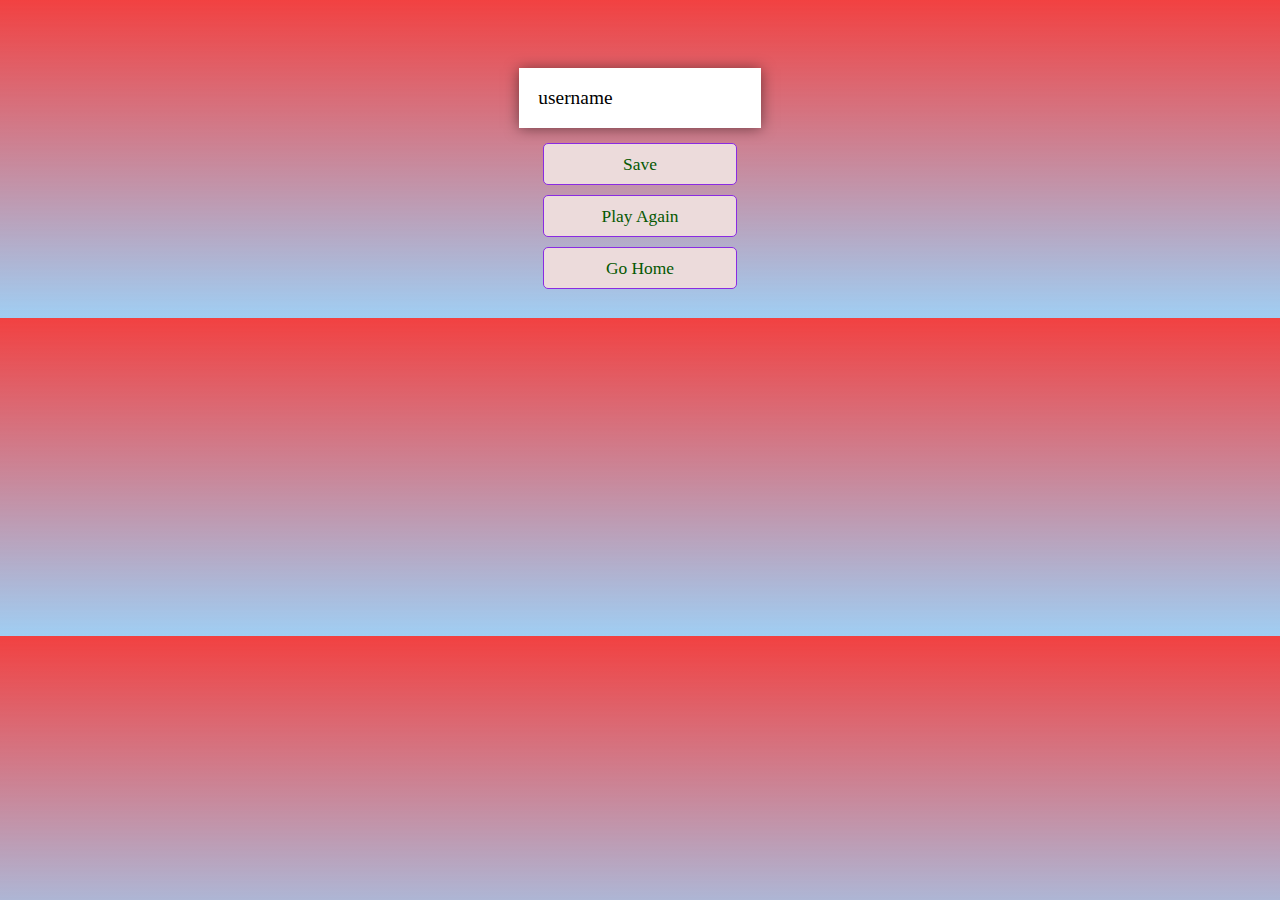
<file: QuizDream-main/end.html>
<!DOCTYPE html>
<html lang="en">
  <head>
    <meta charset="UTF-8" />
    <meta name="viewport" content="width=device-width, initial-scale=1.0" />
    <meta http-equiv="X-UA-Compatible" content="ie=edge" />
    <title>Congrats!</title>
    <link rel="stylesheet" href="app.css" />
  </head>
  <body>
    <div class="container">
      <div id="end" class="flex-center flex-column">
        <h1 id="finalScore"></h1>
        <form>
          <input
            type="text"
            name="username"
            id="username"
            placeholder="username"
          />
          <button
            type="submit"
            class="btn"
            id="saveScoreBtn"
            onclick="saveHighScore(event)"
            disabled
          >
            Save
          </button>
        </form>
        <a class="btn" href="/game.html">Play Again</a>
        <a class="btn" href="/">Go Home</a>
      </div>
    </div>
    <script src="end.js"></script>
  </body>
</html>
</file>
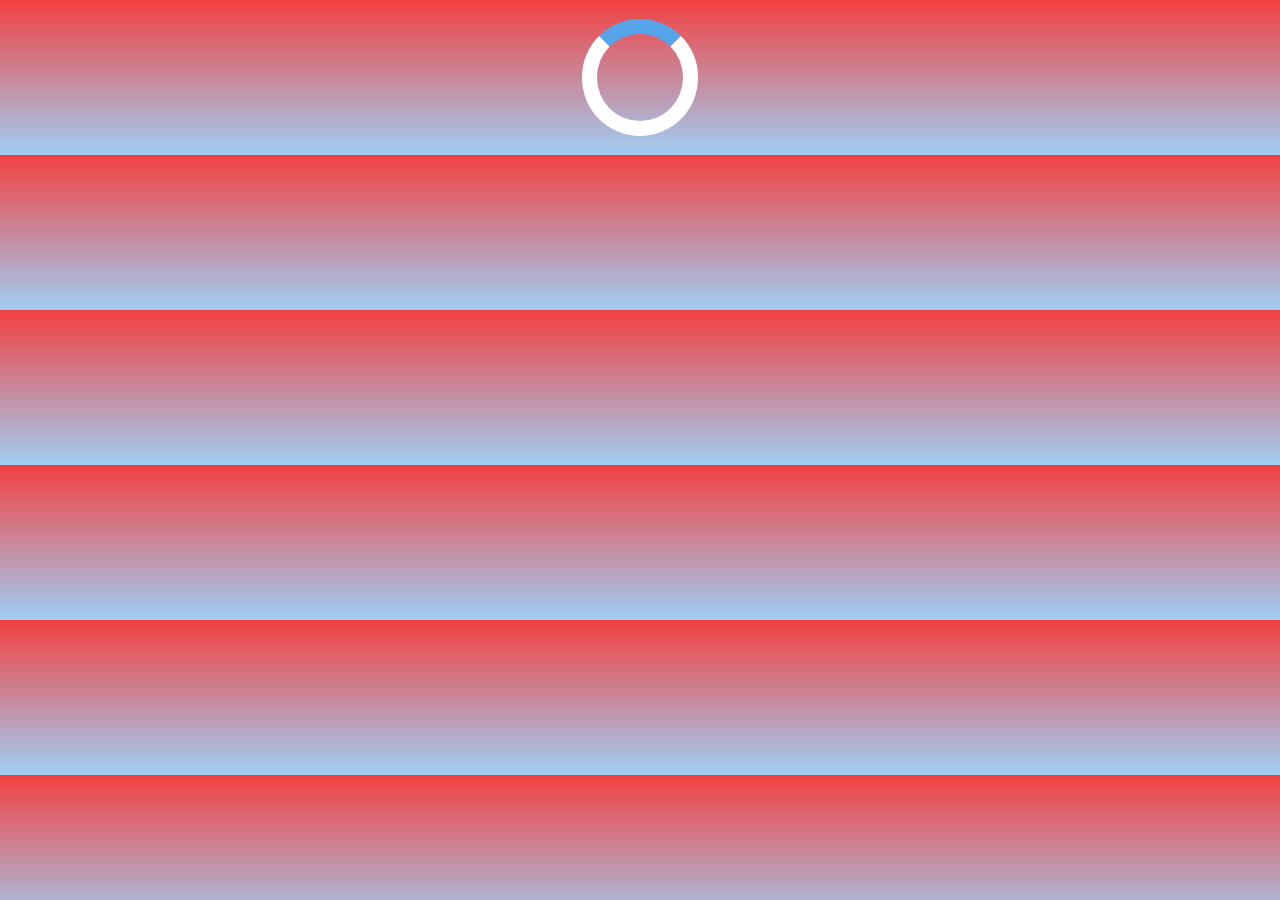
<file: QuizDream-main/game.html>
<!DOCTYPE html>
<html lang="en">
  <head>
    <meta charset="UTF-8" />
    <meta name="viewport" content="width=device-width, initial-scale=1.0" />
    <meta http-equiv="X-UA-Compatible" content="ie=edge" />
    <title>Quick Quiz - Play</title>
    <link rel="stylesheet" href="app.css" />
    <link rel="stylesheet" href="game.css" />
  </head>
  <body>
    <div class="container">
      <div id="loader"></div>
      <div id="game" class=" justify-center flex-column hidden">
        <div id="hud" >
          <div id="hud-item">
            <p id="progressText" class="hud-prefix">
              Question
            </p>
            <div id="progressBar">
              <div id="progressBarFull"></div>
            </div>
          </div>
          <div id="hud-item">
            <p class="hud-prefix">
              Score
            </p>
            <h1 class="hud-main-text" id="score">
              0
            </h1>
          </div>
        </div>
        <h2 id="question"></h2>
        <div class="choice-container">
          <p class="choice-prefix">A</p>
          <p class="choice-text" data-number="1"></p>
        </div>
        <div class="choice-container">
          <p class="choice-prefix">B</p>
          <p class="choice-text" data-number="2"></p>
        </div>
        <div class="choice-container">
          <p class="choice-prefix">C</p>
          <p class="choice-text" data-number="3"></p>
        </div>
        <div class="choice-container">
          <p class="choice-prefix">D</p>
          <p class="choice-text" data-number="4"></p>
        </div>
      </div>
    </div>
    <script src="game.js"></script>
  </body>
</html>
</file>
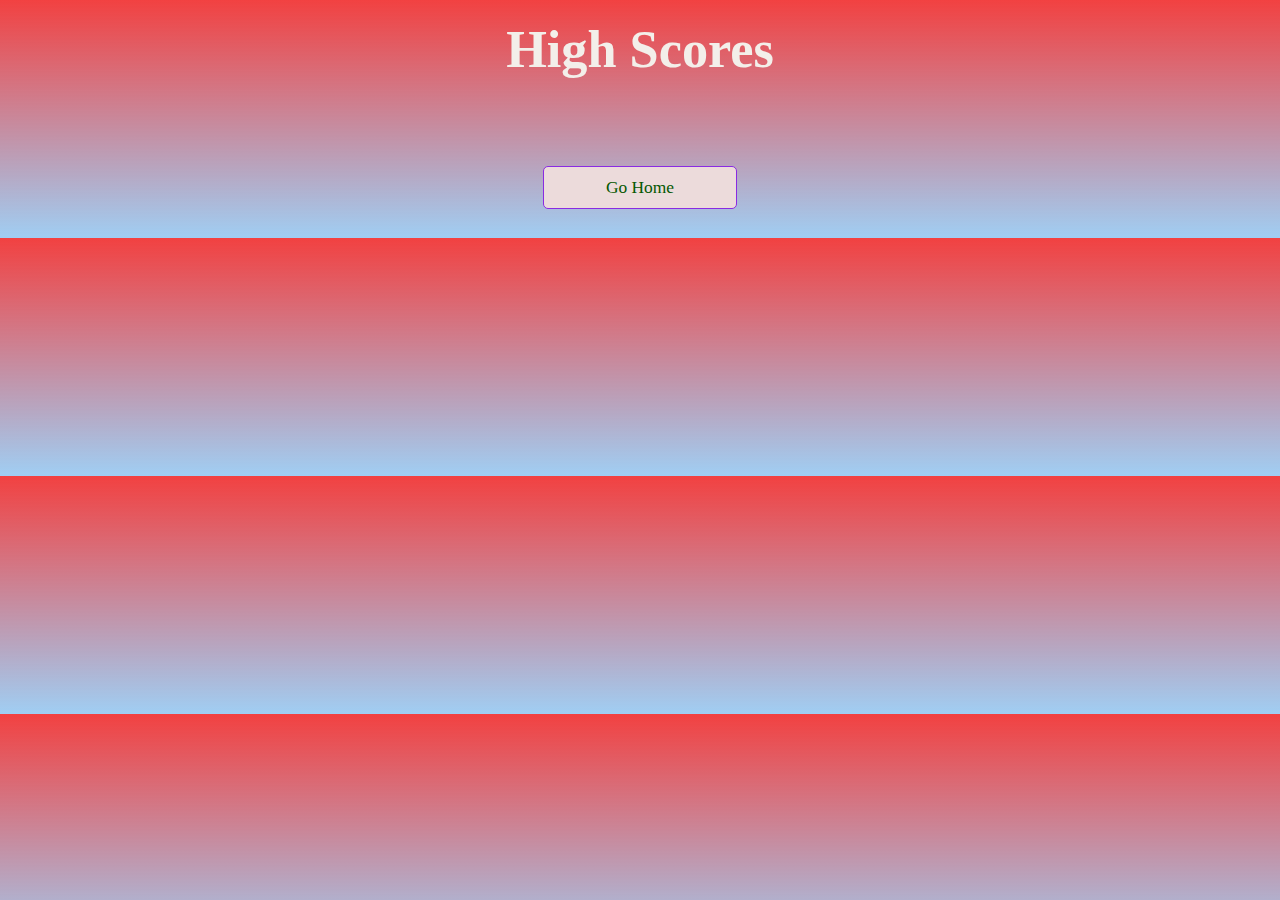
<file: QuizDream-main/highscores.html>
<!DOCTYPE html>
<html lang="en">
  <head>
    <meta charset="UTF-8" />
    <meta name="viewport" content="width=device-width, initial-scale=1.0" />
    <meta http-equiv="X-UA-Compatible" content="ie=edge" />
    <title>High Scores</title>
    <link rel="stylesheet" href="app.css" />
    <link rel="stylesheet" href="highscores.css" />
  </head>
  <body>
    <div class="container">
      <div id="highScores" class="flex-center flex-column">
        <h1 id="finalScore">High Scores</h1>
        <ul id="highScoresList"></ul>
        <a class="btn" href="/">Go Home</a>
      </div>
    </div>
    <script src="highscores.js"></script>
  </body>
</html>
</file>
<file: QuizDream-main/app.css>
:root {
  background-image: linear-gradient(180deg, rgba(238, 8, 8, 0.767), rgb(160, 206, 243));
  
  font-size: 60.5%;
}

* {
  box-sizing: border-box;
  font-family: Georgia, 'Times New Roman', Times, serif;
  margin: 0;
  padding: 0;
  
}
.header img{
  float: center;
  width: 100px;
  height: 100px;
  margin-top: 30px;
  
}
.header img:hover{
  cursor: pointer;
  background-color:transparent;
  box-shadow: 0 0.4rem 1.4rem 0 rgba(0, 2, 2, 0.5);
  transform: translateY(-0.1rem);
  transition: transform 180ms;

}
.header h1{
  position: relative;
  top: 15px;
  left: 10px;
}
.header h1:hover{
  cursor: pointer;
  color: white;
}
#quiz1{
  display: flex;
  flex: wrap;
  margin-top: 140px;
  padding: 0,auto;
  justify-content: center;
  
}
h1,
h2,
h3,
h4 {
  margin-bottom: 1rem;
}

h1 {
  font-size: 5.4rem;
  color: #f3efea;
  margin-bottom: 5rem;
}

h1 > span {
  font-size: 2.2rem;
  font-weight: 500;
}




h2 {
  font-size: 4rem;
  margin-bottom: 4rem;
  font-weight: 700;
}

h3 {
  font-size: 3rem;
  font-weight: 500;
}



.container {
  width: 100%;
  height: 100%;
  display: flex;
  justify-content: center;
  align-items: center;
  max-width: 1000px;
  margin: 0 auto;
  padding: 2rem;
}

.container > * {
  width: 100%;
}
.q1{
 display: inline-block;
 background-image: url(photo-1553095066-5014bc7b7f2d.jpg);
 height:100vh;
 width: 130%;
}
.q2{
  display: inline-block;
  background-image: url(photo-1553095066-5014bc7b7f2d.jpg);
  height:100vh;
  width: 130%;
 }

  .q1:hover{
  cursor: pointer;
  background-color:transparent;
  box-shadow: 0 0.4rem 1.4rem 0 rgba(0, 2, 2, 0.5);
  transform: translateY(-0.1rem);
  transition: transform 180ms;
}
.q2:hover{
  cursor: pointer;
  background-color:transparent;
  box-shadow: 0 0.4rem 1.4rem 0 rgba(0, 2, 2, 0.5);
  transform: translateY(-0.1rem);
  transition: transform 180ms;
}
.flex-column {
  display: flex;
  flex-direction: column;
}

.flex-center {
  justify-content: center;
  align-items: center;
}

.justify-center {
  justify-content: center;
}

.text-center {
  text-align: center;
}

.hidden {
  display: none;
}


.btn {
  font-size: 1.8rem;
  padding: 1rem 0;
  width: 20rem;
  text-align: center;
  border: 0.1rem solid blueviolet;
  margin-bottom: 1rem;
  text-decoration: none;
  color: #055802;
  font-weight: 300;
  background-color: rgb(236, 219, 219);
  border-radius: 5px;
}

.btn:hover {
  cursor: pointer;
  background-color:palevioletred;
  box-shadow: 0 0.4rem 1.4rem 0 rgba(0, 2, 2, 0.5);
  transform: translateY(-0.1rem);
  transition: transform 180ms;
}







form {
  width: 100%;
  display: flex;
  flex-direction: column;
  align-items: center;
}

input {
  margin-bottom: 1.5rem;
  width: 25rem;
  padding: 2rem;
  font-size: 2rem;
  border: none;
  box-shadow: 0 0.1rem 1.4rem 0 rgba(0, 0, 0, 0.5);
}

input::placeholder {
  color: rgb(0, 0, 0);
}

@media (max-width: 1050px) {
  .container {
    z-index: 1;
    width: 65vw;
     
  }
}
@media (max-width: 1000px) {
  .container {
    z-index: 1;
    width: 80vw;
    /* column-gap: 7.8125rem; */
  }
}
@media (max-width: 930px) {
  .container {
    z-index: 1;
    width: 80vw;
    column-gap: 4rem;
  }
}

@media (max-width: 850px) {
  .simple-booking {
    width: auto;
  }
}

@media (max-width: 740px) {
  .container {
    column-gap: 2rem;
  }
}

@media (max-width: 700px) {
  .container {
    width: 90vw;
    column-gap: 1rem;
  }
}

@media (max-width: 605px), (max-height: 550px) {
  body {
    height: auto;
    overflow-x: hidden;
  }
  .container {
    display: flex;
    flex-direction: column;
    justify-content: center;
    width: 100vw;
    margin: 4rem;
    align-items: center;
    column-gap: 0;
    
    
  }
  .mobile {
    margin-bottom: 4rem;
  }
@media (max-width: 472px) {
  .container {
    margin-left: auto;
    margin-right: auto;
  }
}
}
</file>
<file: QuizDream-main/game.css>
.choice-container {
  display: flex;
  margin-bottom: 0.5rem;
  width: 100%;
  font-size: 1.8rem;
  border: 0.1rem solid rgb(86, 165, 235, 0.25);
  background-color: white;
}

.choice-container:hover {
  cursor: pointer;
  box-shadow: 0 0.4rem 1.4rem 0 rgba(86, 185, 235, 0.5);
  transform: translateY(-0.1rem);
  transition: transform 150ms;
}

.choice-prefix {
  padding: 1.5rem 2.5rem;
  background-color: #56a5eb;
  color: white;
}

.choice-text {
  padding: 1.5rem;
  width: 100%;
}

.correct {
  background-color: #28a745;
}

.incorrect {
  background-color: #dc3545;
}

/* HUD */

#hud {
  display: flex;
  justify-content: space-between;
}

.hud-prefix {
  text-align: center;
  font-size: 2rem;
}

.hud-main-text {
  text-align: center;
}

#progressBar {
  width: 20rem;
  height: 4rem;
  border: 0.3rem solid #56a5eb;
  margin-top: 1.5rem;
}

#progressBarFull {
  height: 3.4rem;
  background-color: #56a5eb;
  width: 0%;
}

/* LOADER */
#loader {
  border: 1.6rem solid white;
  border-radius: 50%;
  border-top: 1.6rem solid #56a5eb;
  width: 12rem;
  height: 12rem;
  animation: spin 2s linear infinite;
}

@keyframes spin {
  0% {
    transform: rotate(0deg);
  }
  100% {
    transform: rotate(360deg);
  }
}
</file>
<file: QuizDream-main/highscores.css>
#highScoresList {
  list-style: none;
  padding-left: 0;
  margin-bottom: 4rem;
}

.high-score {
  font-size: 2.8rem;
  margin-bottom: 0.5rem;
}

.high-score:hover {
  transform: scale(1.025);
}
</file>
